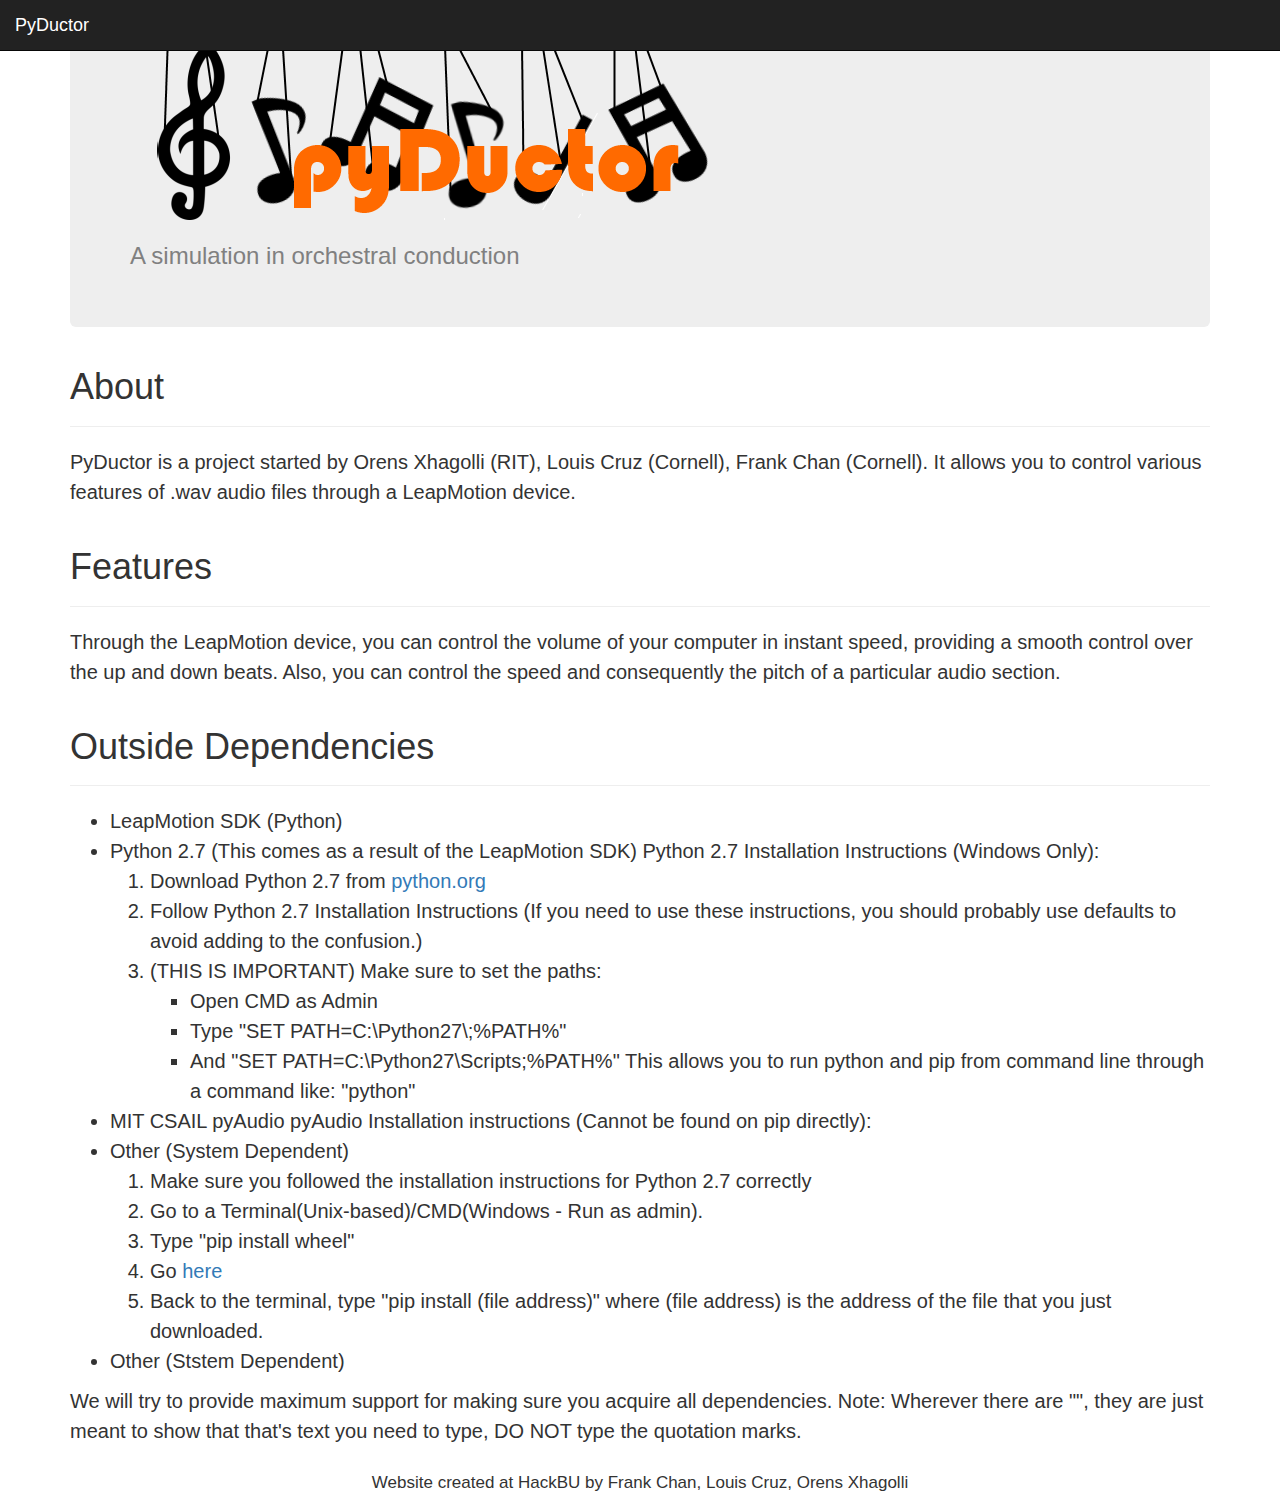
<file: doc/index.html>
<!DOCTYPE html>
<html lang="en">
  <head>
    <meta charset="utf-8">
    <meta http-equiv="X-UA-Compatible" content="IE=edge">
    <meta name="viewport" content="width=device-width, initial-scale=1">
    <!-- The above 3 meta tags *must* come first in the head; any other head content must come *after* these tags -->
    <title>pyDuctor</title>

    <!-- Bootstrap -->
    <link href="css/bootstrap.css" rel="stylesheet">

    <!-- HTML5 shim and Respond.js for IE8 support of HTML5 elements and media queries -->
    <!-- WARNING: Respond.js doesn't work if you view the page via file:// -->
    <!--[if lt IE 9]>
      <script src="https://oss.maxcdn.com/html5shiv/3.7.2/html5shiv.min.js"></script>
      <script src="https://oss.maxcdn.com/respond/1.4.2/respond.min.js"></script>
    <![endif]-->
  </head>
  <body>

    <div class = "navbar navbar-inverse navbar-fixed-top" role = "navagation">
        <div class= "containter">
          <div class="navbar-header">
              <button type="button" class="navbar-toggle" data-toggle="collapse" data-target=".navbar-collapse">
                  <span class= "sr-only">Toggle navagation </span>
              </button>
              <a class="navbar-brand" href="#">PyDuctor</a>
          </div>
            
        </div>
    </div>
    <div class="container">
      <div class= "jumbotron">
          <img  alt="Brand" src="images/image.png" />
          <h1></h1>
          <h3> <font color="gray"> A simulation in orchestral conduction</font> </h3>
      </div>
      <div class="page-header">
      <h1> About<small></small></h1>
      </div> 
      <p>PyDuctor is a project started by Orens Xhagolli (RIT), Louis Cruz (Cornell), Frank Chan (Cornell). It allows you to control various features of .wav audio files through a LeapMotion device.</p>
      <div class="page-header">
      <h1>Features<small></small></h1>
      </div> 
      <p> Through the LeapMotion device, you can control the volume of your computer in instant speed, providing a smooth control over the up and down beats. Also, you can control the speed and consequently the pitch of a particular audio section. </p> 
      <div class="page-header">
      <h1>Outside Dependencies<small></small></h1>
      </div> 
      <ul>
        <li>LeapMotion SDK (Python)</li>
        <li>Python 2.7 (This comes as a result of the LeapMotion SDK) Python 2.7 Installation Instructions (Windows Only):</li>
          <ol>
            <li> Download Python 2.7 from <a href="www.python.org">python.org </a></li>
            <li>Follow Python 2.7 Installation Instructions (If you need to use these instructions, you should probably use defaults to avoid adding to the confusion.) </li>
            <li> (THIS IS IMPORTANT) Make sure to set the paths: </li>
              <ul>
                <li>Open CMD as Admin</li>
                <li>Type "SET PATH=C:\Python27\;%PATH%"</li>
                <li>And "SET PATH=C:\Python27\Scripts;%PATH%" This allows you to run python and pip from command line through a command like: "python"</li>
              </ul>
          </ol>
        <li>MIT CSAIL pyAudio pyAudio Installation instructions (Cannot be found on pip directly):</li>
        <li>Other (System Dependent)</li>
          <ol>
            <li>Make sure you followed the installation instructions for Python 2.7 correctly </li>
            <li>Go to a Terminal(Unix-based)/CMD(Windows - Run as admin). </li>
            <li>Type "pip install wheel" </li>
            <li>Go <a href="http://www.lfd.uci.edu/~gohlke/pythonlibs/#pyaudio" >here </a></li>
            <li>Back to the terminal, type "pip install (file address)" where (file address) is the address of the file that you just downloaded. </li>
          </ol>
          <li>Other (Ststem Dependent) </li>
      </ul>
     <p> We will try to provide maximum support for making sure you acquire all dependencies. Note: Wherever there are "", they are just meant to show that that's text you need to type, DO NOT type the quotation marks.</p>
    </div>

    <footer class="footer">
      <div class="container">
        <p class="text-muted"> <small> <center>Website created at HackBU by Frank Chan, Louis Cruz, Orens Xhagolli</center></small> </p>
      </div>
    </footer>
  </body>
</html>
</file>
